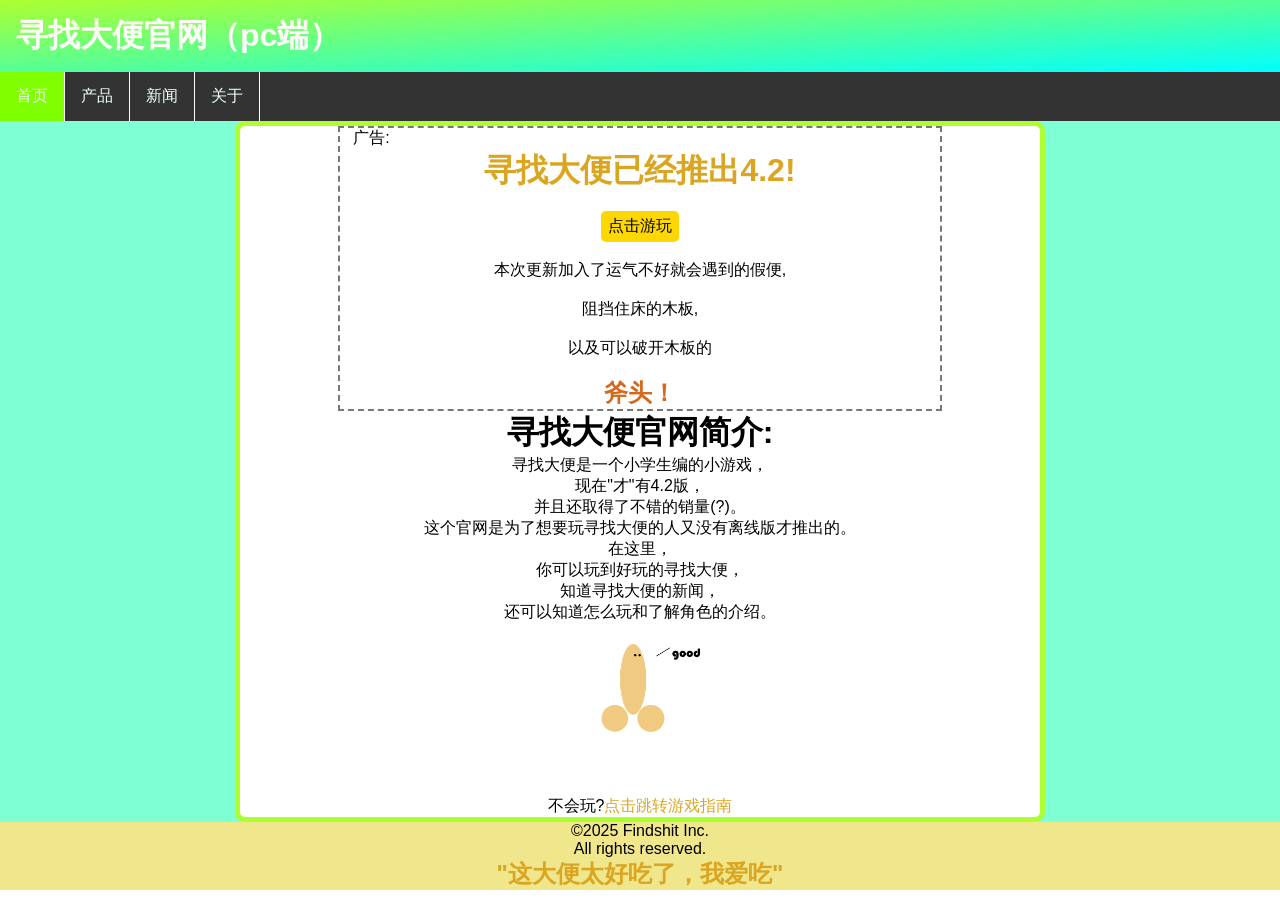
<file: index.html>
<!DOCTYPE html>
<html lang="zh-cn">
<head>
    <meta charset="UTF-8">
    <meta name="viewport" content="width=device-width, initial-scale=1.0">
    <title>寻找大便官网|寻找大便在线玩</title>
    <link rel="stylesheet" href="css/stylenav.css">
    <link rel="stylesheet" href="css/styletop.css">
    <link rel="stylesheet" href="css/center.css">
    <link rel="stylesheet" href="css/footen.css">
</head>
<body>
    <div class="top">
        <h1 style="color: snow;">寻找大便官网（pc端）</h1>
    </div>
    <div class="topnav">
        <a href="index.html" class="now">首页</a>
        <a href="chanpin.html">产品</a>
        <a href="xinwen.html">新闻</a>
        <a href="guanyu.html">关于</a>
    </div>
    <div style="background-color: aquamarine;">
        <div class="neibu">
            <div class="guanggao">
                <p style="text-align: left;">&nbsp;&nbsp;&nbsp;广告:</p>
                <h1 class="top1">寻找大便已经推出4.2!</h1><br>
                <a href="game/fdst4.2.html" class="botton">点击游玩</a><br>
                <br>本次更新加入了运气不好就会遇到的假便,<br><br>
                阻挡住床的木板,<br><br>
                以及可以破开木板的<br><br><h2 style="color: chocolate;">斧头！</h2></p>
            </div>
            <h1>寻找大便官网简介:</h1>
            <p>寻找大便是一个小学生编的小游戏，<br>现在"才"有4.2版，<br>并且还取得了不错的销量(?)。
                <br>这个官网是为了想要玩寻找大便的人又没有离线版才推出的。
                <br>在这里，<br>你可以玩到好玩的寻找大便，<br>知道寻找大便的新闻，<br>还可以知道怎么玩和了解角色的介绍。
            </p>
            <img src="images/img1.png" alt="图片飞到78星上喽" width="300">
            <p>不会玩?<a href="guanyu.html" target="_blank" rel="noopener noreferrer" class="link">点击跳转游戏指南</a></p>
        </div>
    </div>
    <div class="footen">
        <p>©2025 Findshit Inc. <br>All rights reserved.</p>
        <h2 style="color: goldenrod;">"这大便太好吃了，我爱吃"</h2>
    </div>
</body>
</html>
</file>
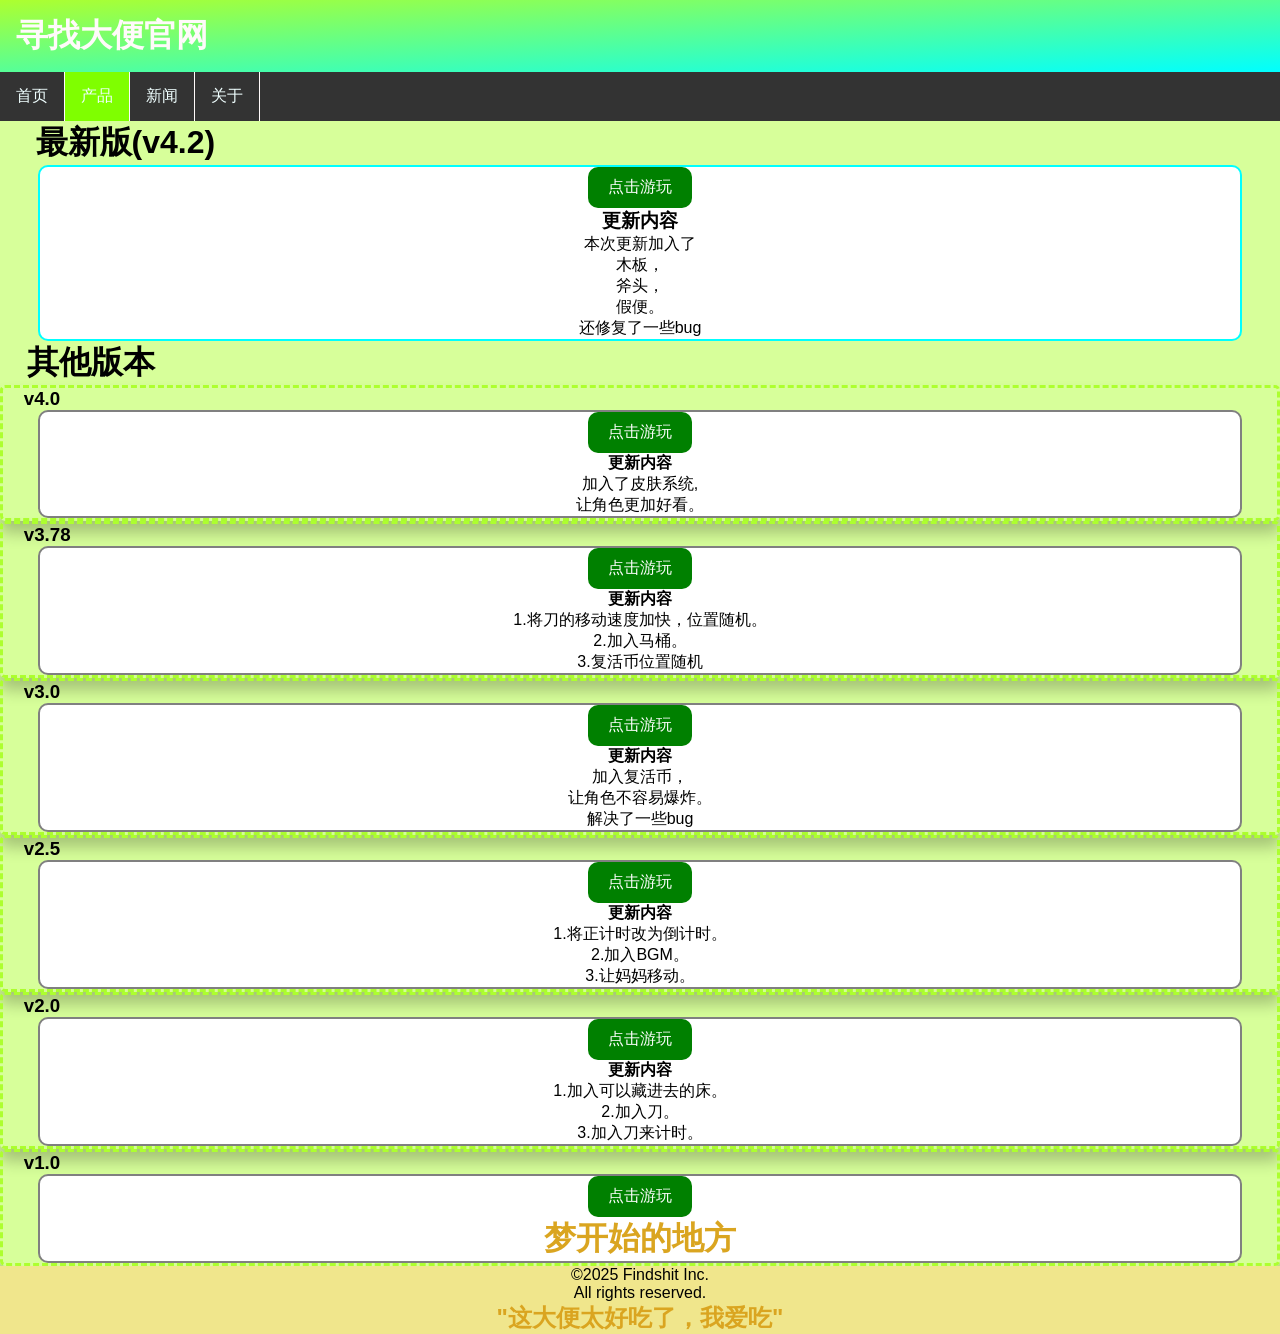
<file: chanpin.html>
<!DOCTYPE html>
<html lang="zh-cn">
<head>
    <meta charset="UTF-8">
    <meta name="viewport" content="width=device-width, initial-scale=1.0">
    <title>寻找大便官网|产品</title>
    <link rel="stylesheet" href="css/stylenav.css">
    <link rel="stylesheet" href="css/styletop.css">
    <link rel="stylesheet" href="css/footen.css">
    <link rel="stylesheet" href="css/game.css">
    <link rel="stylesheet" href="css/chanpin.css">
</head>
<body>
    <div class="top">
        <h1 style="color: snow;">寻找大便官网</h1>
    </div>
    <div class="topnav">
        <a href="index.html">首页</a>
        <a href="chanpin.html" class="now">产品</a>
        <a href="xinwen.html">新闻</a>
        <a href="guanyu.html">关于</a>
    </div>
    <ul style="background-color: rgb(215, 255, 154);">
        <li><h1>&nbsp;&nbsp;&nbsp;&nbsp;最新版(v4.2)</h1>
            <div class="zxb">
                <a href="game/fdst4.2.html" class="anniu">点击游玩</a><br>
                <h3>更新内容</h3>
                <p>本次更新加入了<br>木板，<br>斧头，<br>假便。<br>还修复了一些bug</p>
            </div>
        </li>
        <li><h1>&nbsp;&nbsp;&nbsp;其他版本</h1>
            <ol>
                <li class="ote">
                    <h3>&nbsp;&nbsp;&nbsp;&nbsp;v4.0</h3>
                    <div class="other">
                        <a href="game/fdst4.0.html" class="anniu">点击游玩</a><br>
                        <h4>更新内容</h4>
                        <p>加入了皮肤系统,<br>让角色更加好看。</p>
                    </div>
                </li>
                <li class="ote">
                    <h3>&nbsp;&nbsp;&nbsp;&nbsp;v3.78</h3>
                    <div class="other">
                        <a href="game/fdst3.78.html" class="anniu">点击游玩</a><br>
                        <h4>更新内容</h4>
                        <p>
                            1.将刀的移动速度加快，位置随机。<br>
                            2.加入马桶。<br>
                            3.复活币位置随机
                        </p>
                    </div>
                </li>
                <li class="ote">
                    <h3>&nbsp;&nbsp;&nbsp;&nbsp;v3.0</h3>
                    <div class="other">
                        <a href="game/fdst3.0.html" class="anniu">点击游玩</a><br>
                        <h4>更新内容</h4>
                        <p>
                            加入复活币，<br>
                            让角色不容易爆炸。<br>
                            解决了一些bug
                        </p>
                    </div>
                </li>
                <li class="ote">
                    <h3>&nbsp;&nbsp;&nbsp;&nbsp;v2.5</h3>
                    <div class="other">
                        <a href="game/fdst2.5.html" class="anniu">点击游玩</a><br>
                        <h4>更新内容</h4>
                        <p>
                            1.将正计时改为倒计时。<br>
                            2.加入BGM。<br>
                            3.让妈妈移动。
                        </p>
                    </div>
                </li>
                <li class="ote">
                    <h3>&nbsp;&nbsp;&nbsp;&nbsp;v2.0</h3>
                    <div class="other">
                        <a href="game/fdst2.0.html" class="anniu">点击游玩</a><br>
                        <h4>更新内容</h4>
                        <p>
                            1.加入可以藏进去的床。<br>
                            2.加入刀。<br>
                            3.加入刀来计时。
                        </p>
                    </div>
                </li>
                <li class="ote">
                    <h3>&nbsp;&nbsp;&nbsp;&nbsp;v1.0</h3>
                    <div class="other">
                        <a href="game/fdst1.0.html" class="anniu">点击游玩</a><br>
                        <h1 style="color: goldenrod;">梦开始的地方</h1>
                    </div>
                </li>
            </ol>
        </li>
    </ul>
    <div class="footen">
        <p>©2025 Findshit Inc. <br>All rights reserved.</p>
        <h2 style="color: goldenrod;">"这大便太好吃了，我爱吃"</h2>
    </div>
</body>
</html>
</file>
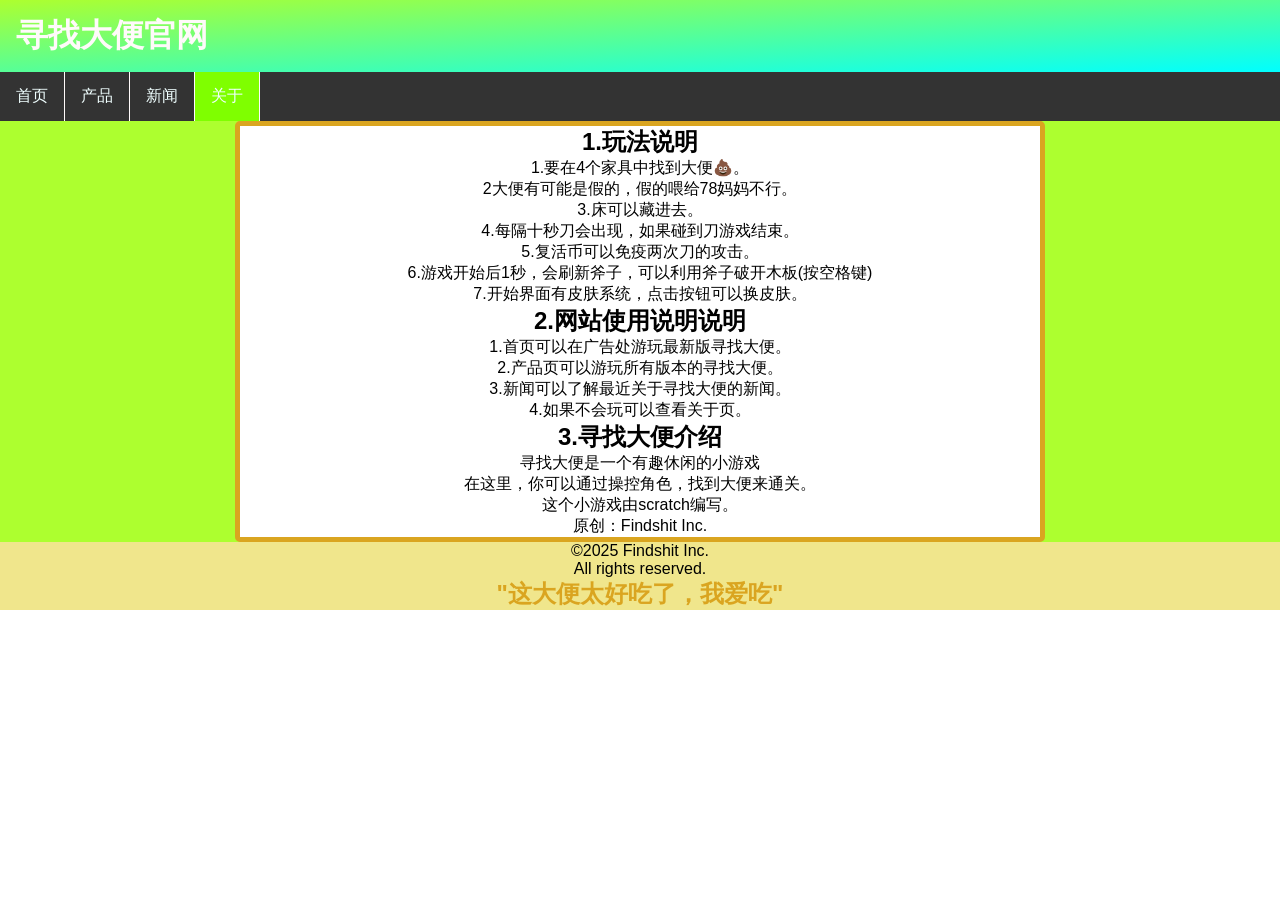
<file: guanyu.html>
<!DOCTYPE html>
<html lang="zh-cn">
<head>
    <meta charset="UTF-8">
    <meta name="viewport" content="width=device-width, initial-scale=1.0">
    <title>寻找大便官网|关于</title>
    <link rel="stylesheet" href="css/stylenav.css">
    <link rel="stylesheet" href="css/styletop.css">
    <link rel="stylesheet" href="css/footen.css">
    <link rel="stylesheet" href="css/guanyu.css">
</head>
<body>
    <div class="top">
        <h1 style="color: snow;">寻找大便官网</h1>
    </div>
    <div class="topnav">
        <a href="index.html">首页</a>
        <a href="chanpin.html">产品</a>
        <a href="xinwen.html">新闻</a>
        <a href="guanyu.html" class="now">关于</a>
    </div>
    <div class="out">
        <ul class="gy">
            <li>
                <h2>1.玩法说明</h2>
                <p>
                    1.要在4个家具中找到大便💩。<br>
                    2大便有可能是假的，假的喂给78妈妈不行。<br>
                    3.床可以藏进去。<br>
                    4.每隔十秒刀会出现，如果碰到刀游戏结束。<br>
                    5.复活币可以免疫两次刀的攻击。<br>
                    6.游戏开始后1秒，会刷新斧子，可以利用斧子破开木板(按空格键)<br>
                    7.开始界面有皮肤系统，点击按钮可以换皮肤。
                </p>
            </li>
            <li>
                <h2>2.网站使用说明说明</h2>
                <p>
                    1.首页可以在广告处游玩最新版寻找大便。<br>
                    2.产品页可以游玩所有版本的寻找大便。<br>
                    3.新闻可以了解最近关于寻找大便的新闻。<br>
                    4.如果不会玩可以查看关于页。
                </p>
            </li>
            <li>
                <h2>3.寻找大便介绍</h2>
                <p>
                    寻找大便是一个有趣休闲的小游戏<br>
                    在这里，你可以通过操控角色，找到大便来通关。<br>
                    这个小游戏由scratch编写。<br>
                    原创：Findshit Inc.
                </p>
            </li>
        </ul>
    </div>
    <div class="footen">
        <p>©2025 Findshit Inc. <br>All rights reserved.</p>
        <h2 style="color: goldenrod;">"这大便太好吃了，我爱吃"</h2>
    </div>
</body>
</html>
</file>
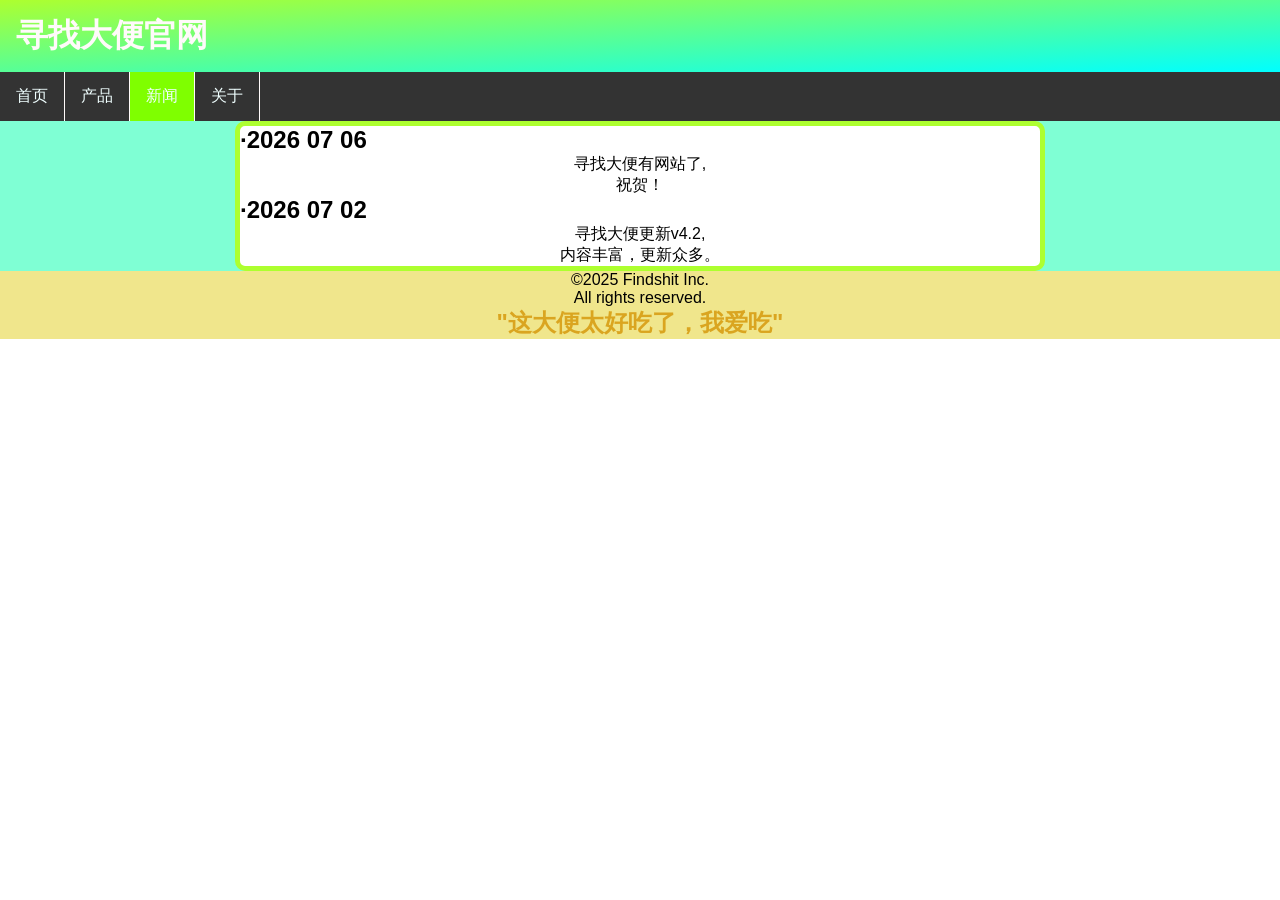
<file: xinwen.html>
<!DOCTYPE html>
<html lang="zh-cn">
<head>
    <meta charset="UTF-8">
    <meta name="viewport" content="width=device-width, initial-scale=1.0">
    <title>寻找大便官网|新闻</title>
    <link rel="stylesheet" href="css/stylenav.css">
    <link rel="stylesheet" href="css/styletop.css">
    <link rel="stylesheet" href="css/footen.css">
    <link rel="stylesheet" href="css/center.css">
</head>
<body>
    <div class="top">
        <h1 style="color: snow;">寻找大便官网</h1>
    </div>
    <div class="topnav">
        <a href="index.html">首页</a>
        <a href="chanpin.html">产品</a>
        <a href="xinwen.html" class="now">新闻</a>
        <a href="guanyu.html">关于</a>
    </div>
    <div style="background-color: aquamarine;">
        <div class="neibu">
            <h2 style="text-align: left;">·2026 07 06</h2>
            <p>寻找大便有网站了,<br>祝贺！</p>
            <h2 style="text-align: left;">·2026 07 02</h2>
            <p>寻找大便更新v4.2,<br>内容丰富，更新众多。</p>
        </div>
    </div>
    <div class="footen">
        <p>©2025 Findshit Inc. <br>All rights reserved.</p>
        <h2 style="color: goldenrod;">"这大便太好吃了，我爱吃"</h2>
    </div>
</body>
</html>
</file>
<file: css/stylenav.css>
.topnav{
    overflow: hidden;
    background-color: #333;
}
.topnav a{
    float: left;
    display: block;
    color: azure;
    text-align: center;
    padding: 14px 16px;
    text-decoration: none;
    border-right: 1px solid snow;
}
.topnav a:hover:not(.now){
    color: #333;
    background-color: beige;
}
.now{
    background-color: chartreuse;
}
</file>
<file: css/styletop.css>
*{
    margin: 0;
    padding: 0px;
    font-family: sans-serif;
}
.top{
    background-image: linear-gradient(to bottom right, greenyellow,aqua);
    padding: 14px 16px;
}
</file>
<file: css/center.css>
.neibu{
    text-align: center;
    max-width: 800px;
    margin: auto;
    border: 5px solid greenyellow;
    border-radius: 10px;
    background-color: white;
}
.top1{
    color: goldenrod;
}
.botton{
    background-color: gold;
    color: #000;
    padding: 5px 7px;
    text-decoration: none;
    display: inline-block;
    border-radius: 5px;
    transition-duration: 0.5s;
}
.botton:hover{
    background-image: linear-gradient(to bottom right, gold,goldenrod);
    padding: 7px 9px;
    box-shadow: 0 12px 16px 0 rgba(0,0,0,0.24), 0 17px 50px 0 rgba(0,0,0,0.19);
}
.guanggao{
    max-width: 600px;
    margin: auto;
    border: #777 dashed 2px;
}
.link{
    color: goldenrod;
    text-decoration: none;
    display: inline-block;
    transition-duration: 0.4s;
}
.link:hover{
    color: coral;
}
</file>
<file: css/footen.css>
.footen{
    background-color: khaki;
    text-align: center;
}
</file>
<file: css/game.css>
.anniu{
    background-color: green;
    color: #fff;
    padding: 10px 20px;
    text-decoration: none;
    display: inline-block;
    text-align: center;
    border-radius: 10px;
    transition-duration: 0.5s;
}
.anniu:hover{
    background-image: linear-gradient(to bottom right, green,greenyellow);
    padding: 15px 25px;
    box-shadow: 0 12px 16px 0 rgba(0,0,0,0.24), 0 17px 50px 0 rgba(0,0,0,0.19);
}
</file>
<file: css/chanpin.css>
.zxb{
    text-align: center;
    border: 2px solid aqua;
    margin: auto; 
    max-width: 1200px;
    background-color: white;
    border-radius: 10px;
}
.other{
    text-align: center;
    border: 2px solid gray;
    margin: auto; 
    max-width: 1200px;
    background-color: white;
    border-radius: 10px;
}
.ote{
    box-shadow: 0 12px 16px 0 rgba(0,0,0,0.24);
    border: 3px dashed greenyellow;
    border-radius: 5px;
}
</file>
<file: css/guanyu.css>
.gy{
    text-align: center;
    max-width: 800px;
    margin: auto;
    border: 5px solid goldenrod;
    border-radius: 5px;
    list-style-type: none;
    background-color: white;
}
.nb{
    list-style-type: none;
}
.out{
    background-color: greenyellow;
}
</file>
